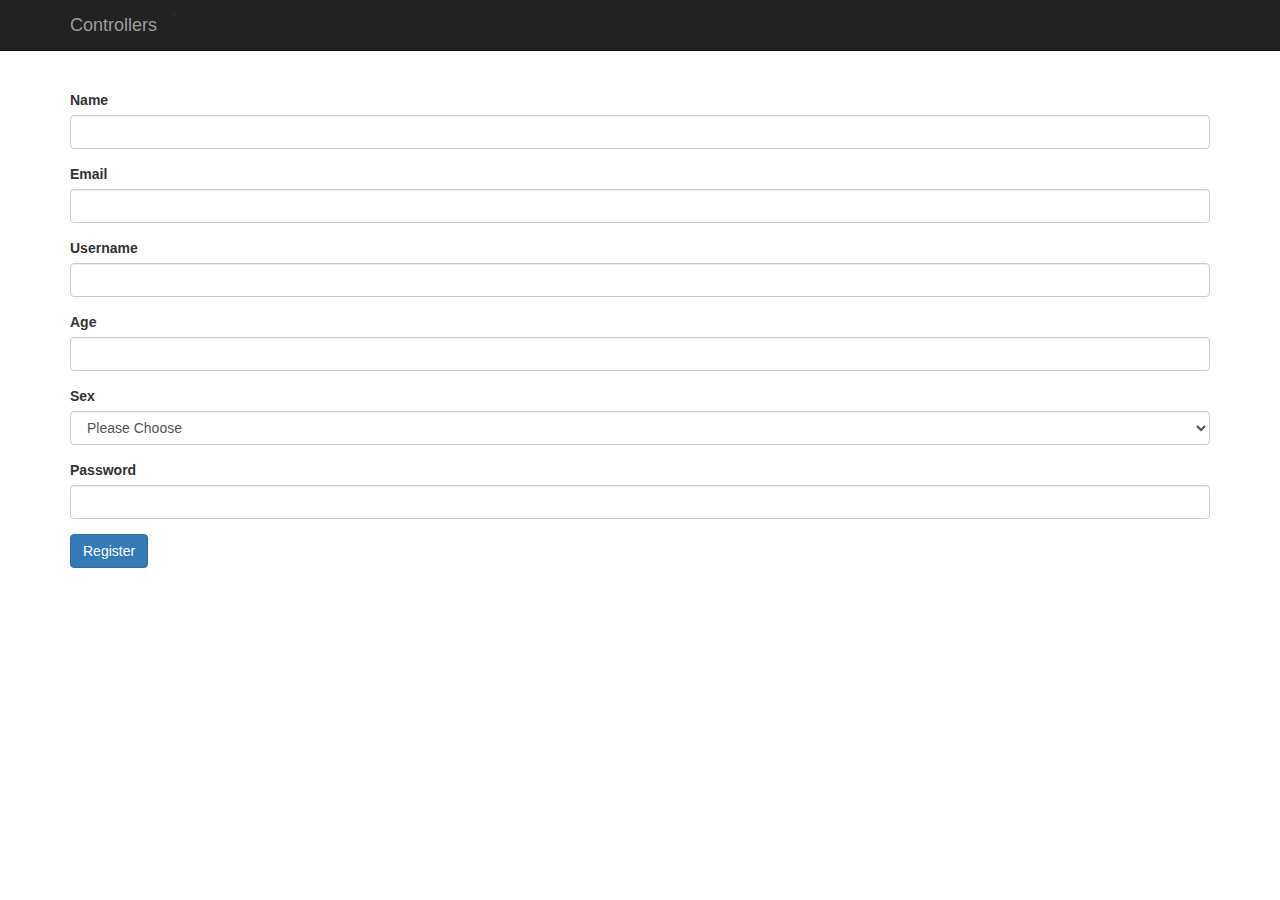
<file: Angular_foamValidation/views/index.html>
<!DOCTYPE html >
    <html lang="en"
          ng-app="myAngularApp">
    <head >
        <title >Controllers</title >
        <link href="../libs/bootstrap/dist/css/bootstrap.min.css"
              rel="stylesheet" >
        <link href="../css/main.css"
              rel="stylesheet" >
        <link rel="stylesheet" href="../libs/ladda/dist/ladda-themeless.min.css">
    </head >

    <body >

    <nav class="navbar navbar-inverse navbar-fixed-top" >
        <div class="container" >
            <div class="navbar-header" >
                <a class="navbar-brand"
                   href="/" >Controllers
                </a >
            </div >
            ,
        </div >
    </nav >

    <div class="container main-content" ng-controller="formValidationCtrl as formValidateCtrl">

        <form ng-submit="formValidateCtrl.onSubmit()" novalidate="novalidate">
            <div class="form-group" >
                <label for="name" >Name</label >
                <input type="text"
                       class="form-control"
                       ng-model="formValidateCtrl.formModel.name"
                       id="name"
                       required="required" >
            </div >

            <div class="form-group">
                <label for="email" >Email</label >
                <input type="email"
                       class="form-control"
                       ng-model="formValidateCtrl.formModel.email"
                       id="email"
                       required="required"
                       name="emailStateFields">
            </div >

            <div class="form-group" >
                <label for="username" >Username</label >
                <input type="text"
                       class="form-control"
                       id="username"
                       ng-model="formValidateCtrl.formModel.username"
                       required="required"
                       ng-pattern="/^[A-Za-z0-9_]{1,32}$/"
                       ng-maxlength="8"
                       ng-pattern-err-type="Username">
            </div >

            <div class="form-group" >
                <label for="age" >Age</label >
                <input type="number"
                       class="form-control"
                       id="age"
                       ng-model="formValidateCtrl.formModel.age"
                       required="required"
                       min="18"
                       max="64"
                       ng-min-err-type="tooYoung"
                       ng-max-err-type="tooOld">
            </div >

            <div class="form-group" >
                <label for="sex" >Sex</label >
                <select name="sex"
                        id="sex"
                        class="form-control"
                        ng-model="formValidateCtrl.formModel.sex"
                        required="required">
                    <option value="" >Please Choose</option >
                    <option value="male" >Male</option >
                    <option value="female" >Female</option >
                </select >
            </div >

            <div class="form-group" >
                <label for="password" >Password</label >
                <input type="password"
                       class="form-control"
                       ng-model="formValidateCtrl.formModel.password"
                       id="password"
                       required="required">
            </div >

            <div class="form-group" >
                <button class="btn btn-primary"
                type="submit"
                        data-style="expand-right"
                        ladda="formValidateCtrl.submitting"
                >Register
                </button >
            </div >


        </form >

    </div >

    <script src="../libs/angular/angular.js" ></script >
    <script src="../js/main.js" ></script >
    <script src="../libs/angular-auto-validate/dist/jcs-auto-validate.min.js" ></script >
    <script src="../libs/ladda/dist/spin.min.js"></script>
    <script src="../libs/ladda/dist/ladda.min.js"></script>
    <script src="../libs/angular-ladda/dist/angular-ladda.min.js"></script>

    </body >
    </html >
</file>
<file: Angular_foamValidation/css/main.css>
body {
  padding-top: 50px;
}
.main-content {
  padding: 40px 15px;
}
</file>
<file: Angular_foamValidation/libs/ladda/dist/ladda-themeless.min.css>
/*!
 * Ladda
 * http://lab.hakim.se/ladda
 * MIT licensed
 *
 * Copyright (C) 2015 Hakim El Hattab, http://hakim.se
 */.ladda-button{position:relative}.ladda-button .ladda-spinner{position:absolute;z-index:2;display:inline-block;width:32px;height:32px;top:50%;margin-top:0;opacity:0;pointer-events:none}.ladda-button .ladda-label{position:relative;z-index:3}.ladda-button .ladda-progress{position:absolute;width:0;height:100%;left:0;top:0;background:rgba(0,0,0,0.2);visibility:hidden;opacity:0;-webkit-transition:0.1s linear all !important;-moz-transition:0.1s linear all !important;-ms-transition:0.1s linear all !important;-o-transition:0.1s linear all !important;transition:0.1s linear all !important}.ladda-button[data-loading] .ladda-progress{opacity:1;visibility:visible}.ladda-button,.ladda-button .ladda-spinner,.ladda-button .ladda-label{-webkit-transition:0.3s cubic-bezier(0.175, 0.885, 0.32, 1.275) all !important;-moz-transition:0.3s cubic-bezier(0.175, 0.885, 0.32, 1.275) all !important;-ms-transition:0.3s cubic-bezier(0.175, 0.885, 0.32, 1.275) all !important;-o-transition:0.3s cubic-bezier(0.175, 0.885, 0.32, 1.275) all !important;transition:0.3s cubic-bezier(0.175, 0.885, 0.32, 1.275) all !important}.ladda-button[data-style=zoom-in],.ladda-button[data-style=zoom-in] .ladda-spinner,.ladda-button[data-style=zoom-in] .ladda-label,.ladda-button[data-style=zoom-out],.ladda-button[data-style=zoom-out] .ladda-spinner,.ladda-button[data-style=zoom-out] .ladda-label{-webkit-transition:0.3s ease all !important;-moz-transition:0.3s ease all !important;-ms-transition:0.3s ease all !important;-o-transition:0.3s ease all !important;transition:0.3s ease all !important}.ladda-button[data-style=expand-right] .ladda-spinner{right:-6px}.ladda-button[data-style=expand-right][data-size="s"] .ladda-spinner,.ladda-button[data-style=expand-right][data-size="xs"] .ladda-spinner{right:-12px}.ladda-button[data-style=expand-right][data-loading]{padding-right:56px}.ladda-button[data-style=expand-right][data-loading] .ladda-spinner{opacity:1}.ladda-button[data-style=expand-right][data-loading][data-size="s"],.ladda-button[data-style=expand-right][data-loading][data-size="xs"]{padding-right:40px}.ladda-button[data-style=expand-left] .ladda-spinner{left:26px}.ladda-button[data-style=expand-left][data-size="s"] .ladda-spinner,.ladda-button[data-style=expand-left][data-size="xs"] .ladda-spinner{left:4px}.ladda-button[data-style=expand-left][data-loading]{padding-left:56px}.ladda-button[data-style=expand-left][data-loading] .ladda-spinner{opacity:1}.ladda-button[data-style=expand-left][data-loading][data-size="s"],.ladda-button[data-style=expand-left][data-loading][data-size="xs"]{padding-left:40px}.ladda-button[data-style=expand-up]{overflow:hidden}.ladda-button[data-style=expand-up] .ladda-spinner{top:-32px;left:50%;margin-left:0}.ladda-button[data-style=expand-up][data-loading]{padding-top:54px}.ladda-button[data-style=expand-up][data-loading] .ladda-spinner{opacity:1;top:26px;margin-top:0}.ladda-button[data-style=expand-up][data-loading][data-size="s"],.ladda-button[data-style=expand-up][data-loading][data-size="xs"]{padding-top:32px}.ladda-button[data-style=expand-up][data-loading][data-size="s"] .ladda-spinner,.ladda-button[data-style=expand-up][data-loading][data-size="xs"] .ladda-spinner{top:4px}.ladda-button[data-style=expand-down]{overflow:hidden}.ladda-button[data-style=expand-down] .ladda-spinner{top:62px;left:50%;margin-left:0}.ladda-button[data-style=expand-down][data-size="s"] .ladda-spinner,.ladda-button[data-style=expand-down][data-size="xs"] .ladda-spinner{top:40px}.ladda-button[data-style=expand-down][data-loading]{padding-bottom:54px}.ladda-button[data-style=expand-down][data-loading] .ladda-spinner{opacity:1}.ladda-button[data-style=expand-down][data-loading][data-size="s"],.ladda-button[data-style=expand-down][data-loading][data-size="xs"]{padding-bottom:32px}.ladda-button[data-style=slide-left]{overflow:hidden}.ladda-button[data-style=slide-left] .ladda-label{position:relative}.ladda-button[data-style=slide-left] .ladda-spinner{left:100%;margin-left:0}.ladda-button[data-style=slide-left][data-loading] .ladda-label{opacity:0;left:-100%}.ladda-button[data-style=slide-left][data-loading] .ladda-spinner{opacity:1;left:50%}.ladda-button[data-style=slide-right]{overflow:hidden}.ladda-button[data-style=slide-right] .ladda-label{position:relative}.ladda-button[data-style=slide-right] .ladda-spinner{right:100%;margin-left:0;left:16px}.ladda-button[data-style=slide-right][data-loading] .ladda-label{opacity:0;left:100%}.ladda-button[data-style=slide-right][data-loading] .ladda-spinner{opacity:1;left:50%}.ladda-button[data-style=slide-up]{overflow:hidden}.ladda-button[data-style=slide-up] .ladda-label{position:relative}.ladda-button[data-style=slide-up] .ladda-spinner{left:50%;margin-left:0;margin-top:1em}.ladda-button[data-style=slide-up][data-loading] .ladda-label{opacity:0;top:-1em}.ladda-button[data-style=slide-up][data-loading] .ladda-spinner{opacity:1;margin-top:0}.ladda-button[data-style=slide-down]{overflow:hidden}.ladda-button[data-style=slide-down] .ladda-label{position:relative}.ladda-button[data-style=slide-down] .ladda-spinner{left:50%;margin-left:0;margin-top:-2em}.ladda-button[data-style=slide-down][data-loading] .ladda-label{opacity:0;top:1em}.ladda-button[data-style=slide-down][data-loading] .ladda-spinner{opacity:1;margin-top:0}.ladda-button[data-style=zoom-out]{overflow:hidden}.ladda-button[data-style=zoom-out] .ladda-spinner{left:50%;margin-left:32px;-webkit-transform:scale(2.5);-moz-transform:scale(2.5);-ms-transform:scale(2.5);-o-transform:scale(2.5);transform:scale(2.5)}.ladda-button[data-style=zoom-out] .ladda-label{position:relative;display:inline-block}.ladda-button[data-style=zoom-out][data-loading] .ladda-label{opacity:0;-webkit-transform:scale(0.5);-moz-transform:scale(0.5);-ms-transform:scale(0.5);-o-transform:scale(0.5);transform:scale(0.5)}.ladda-button[data-style=zoom-out][data-loading] .ladda-spinner{opacity:1;margin-left:0;-webkit-transform:none;-moz-transform:none;-ms-transform:none;-o-transform:none;transform:none}.ladda-button[data-style=zoom-in]{overflow:hidden}.ladda-button[data-style=zoom-in] .ladda-spinner{left:50%;margin-left:-16px;-webkit-transform:scale(0.2);-moz-transform:scale(0.2);-ms-transform:scale(0.2);-o-transform:scale(0.2);transform:scale(0.2)}.ladda-button[data-style=zoom-in] .ladda-label{position:relative;display:inline-block}.ladda-button[data-style=zoom-in][data-loading] .ladda-label{opacity:0;-webkit-transform:scale(2.2);-moz-transform:scale(2.2);-ms-transform:scale(2.2);-o-transform:scale(2.2);transform:scale(2.2)}.ladda-button[data-style=zoom-in][data-loading] .ladda-spinner{opacity:1;margin-left:0;-webkit-transform:none;-moz-transform:none;-ms-transform:none;-o-transform:none;transform:none}.ladda-button[data-style=contract]{overflow:hidden;width:100px}.ladda-button[data-style=contract] .ladda-spinner{left:50%;margin-left:0}.ladda-button[data-style=contract][data-loading]{border-radius:50%;width:52px}.ladda-button[data-style=contract][data-loading] .ladda-label{opacity:0}.ladda-button[data-style=contract][data-loading] .ladda-spinner{opacity:1}.ladda-button[data-style=contract-overlay]{overflow:hidden;width:100px;box-shadow:0px 0px 0px 2000px transparent}.ladda-button[data-style=contract-overlay] .ladda-spinner{left:50%;margin-left:0}.ladda-button[data-style=contract-overlay][data-loading]{border-radius:50%;width:52px;box-shadow:0px 0px 0px 2000px rgba(0,0,0,0.8)}.ladda-button[data-style=contract-overlay][data-loading] .ladda-label{opacity:0}.ladda-button[data-style=contract-overlay][data-loading] .ladda-spinner{opacity:1}
</file>
